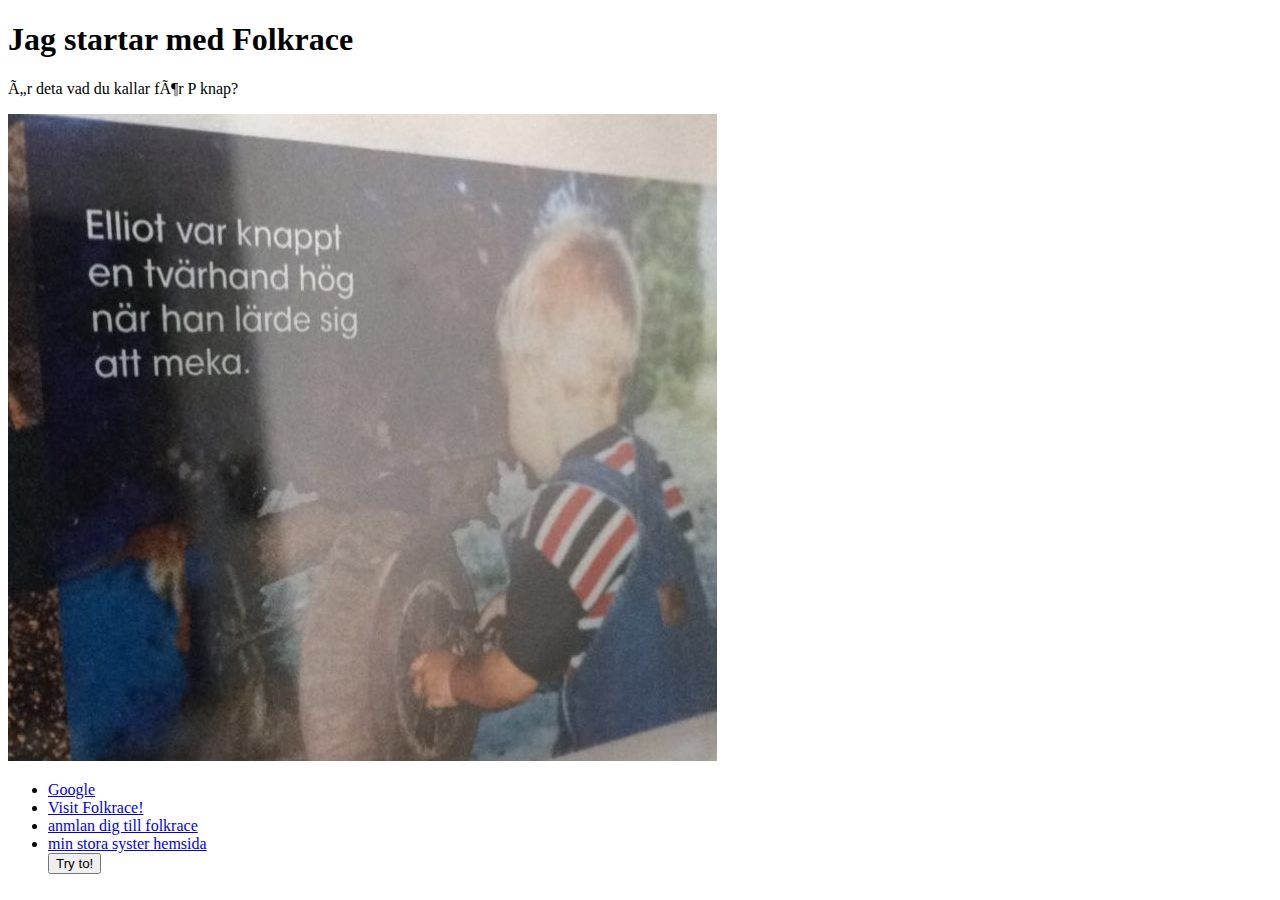
<file: uppgift 1/Index.HTML>
<!Doctype html>
<html>

<head>

<meta charset="UFT-8">
<meta http-equiv="X-ua-Compatible" content="IE=edge, chrome=1">
<meta name="viewport" content="width=device-width, initial-scale=1">

<title>Testanummerett</title>
</head>



<body>

<h1> Jag startar med Folkrace </h1>
<p> Är deta vad du kallar för P knap? </p>

<picture>
<img src="Mig som liten.jpg" alt="Mig som liten"/>
</picture>


<ul>
<li> <a href="https://www.google.com/">Google</a> </li>
<li> <a href="https://www.google.com/search?q=folkrace&oq=folkrace&aqs=chrome..69i57j35i39j0i30l3j69i60l3.4423j0j7&sourceid=chrome&ie=UTF-8/">Visit Folkrace!</a> </li>
<li> <a href="http://www.anmalanonline.se/folkrace/">anmlan dig till folkrace</a> </li>
<li> <a href="https://www.nathasmotorsport.com/">min stora syster hemsida</a> </li>




<a href="https://www.youtube.com/watch?v=XDmUeqpTS7k&ab_channel=notgnilgum"><button type="button">Try to!</button> </a>

</ul>

</body>



</html>
</file>
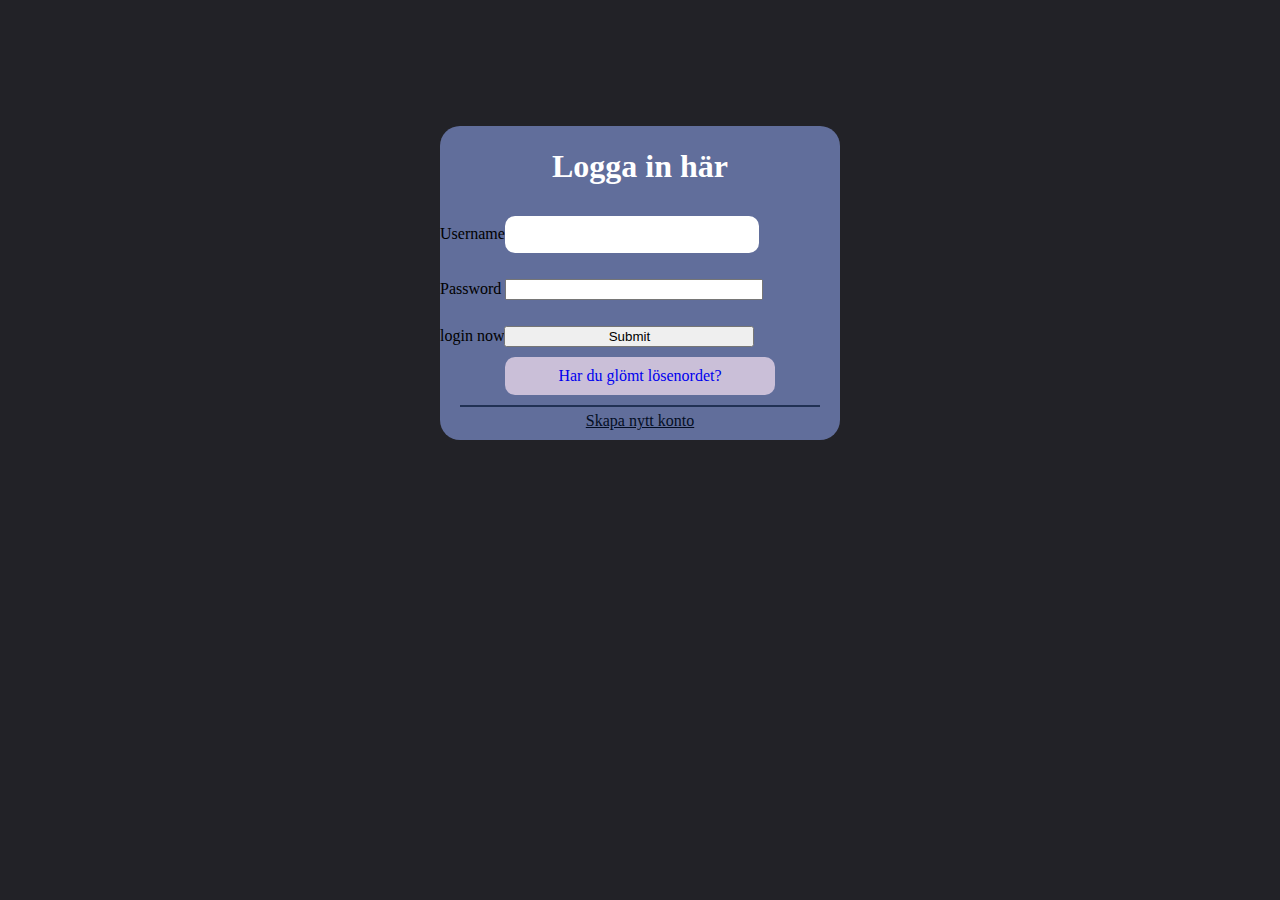
<file: Code Monkeys/login.html>
<!DOCTYPE html>

<html lang="en">

<head>

	<meta charset="utf-8">
	<meta name="viewport" content="width=device-width, initial-scale=1.0, maximum-scale=1.0, user-scalable=no" />

	<title>Login</title>



	<link rel="stylesheet" href="https://cdnjs.cloudflare.com/ajax/libs/font-awesome/4.7.0/css/font-awesome.min.css">
	
	<link rel="icon" type="image/png" href="img/favicon.png" />
	<link rel="stylesheet" href="css/log.css">
	<link rel="stylesheet" href="js/injs.js">

	<script src="https://ajax.googleapis.com/ajax/libs/jquery/3.1.0/jquery.min.js"></script>
	<script src="js/bootstrap.min.js"></script>
	<script src="js/jquery-3.2.1.min.js"></script>


</head>

<body class = "bgColor">

	<!-- Detta är inloggen. dett är hella rutan i mitten av skärmen -->
		<section class = "center">	

			<div class = "topSection">
				<h1> Logga in här </h1>
			</div>
			<div class ="midSection">
				
				<form name="login" action="index.html" onsubmit="return checkPass()" >
					
					Username<input type="text" name="Name" ip="Name">
					<p>Password <input type="password"  name="password"></p>
					<p id="passStatus">  </p>
					login now<input type="submit" value="Submit" onclick="makeCookie()">

				</form>
					<a class = "button" href="index.html">Har du glömt lösenordet?</a>
			</div>


			<div class = botSection>
					<a href="index.html">Skapa nytt konto</a>				
			</div>

		 </section>
		 
		 


</body>

<script src="js/base.js"></script>
<script src="js/injs.js"></script>

</html>
</file>
<file: Code Monkeys/css/log.css>
.center{
	margin-left: auto;
	margin-right: auto;
	max-width: 400px;

	margin-top:10%;
}

.bgColor{
	background-color: rgb(34, 34, 39);
}
.topSection{


	text-align: center;
	color: rgb(255, 255, 255);
}

.midSection, .botSection, .topSection{

	display: grid ;

}

input[type = text]{
	height: 35px;
	width: 155px;
	-webkit-transition: width .35s ease-in-out;
	transition: width .35s ease-in-out;
	border-radius: 10px;
	border-color: rgb(255, 255, 255);
	margin-top: auto;
	margin-bottom: auto;
	margin-left: 15px;
	border: none;
  
  }

   .button a{
	display: block;
	text-align: center;
  
	color: rgb(204, 219, 220);
  
	margin: 10px;
	padding: 10px;
	background: rgb(78, 75, 105);
  
	text-decoration: none;
  
	border-radius: 10px;
  }
  
  .button a:hover{
  
	background-color: rgb(101, 98, 160);
  
  color: white;
  }
  

 input:focus {
	height: 35px;
  
	outline:  none;
	width: 250px;
  
	background-color: rgb(255, 255, 255);
	border-radius: 10px;
	border-color: rgb(118, 111, 127);
	margin-top: auto;
	margin-bottom: auto;
	margin-left: 15px;
  
	border: none;
  }

.midSection a{

	background-color: rgb(202, 191, 216);
	margin-top: 10px;
	margin-bottom: 10px;
	padding: 10px;

	width: 250px;

	margin-left: auto;
	margin-right: auto;

	text-align: center;

	text-decoration: none;
  
	border-radius: 10px;
}

.midSection input{
	width: 250px;
	
	margin-left: auto;
	margin-right: auto;

	margin-top: 10px;
}
.botSection a{
	color: rgb(3, 13, 35);
	margin-left: auto;
	margin-right: auto;
	margin-top: 5px;
	margin-bottom: 10px;

}

.botSection{

	margin-left: auto;
	margin-right: auto;
	width: 90%;
	border-top: 2px solid rgb(33, 49, 84);

}

section{
	background-color: rgb(97, 110, 155);
	border-radius: 20px;
}
</file>
